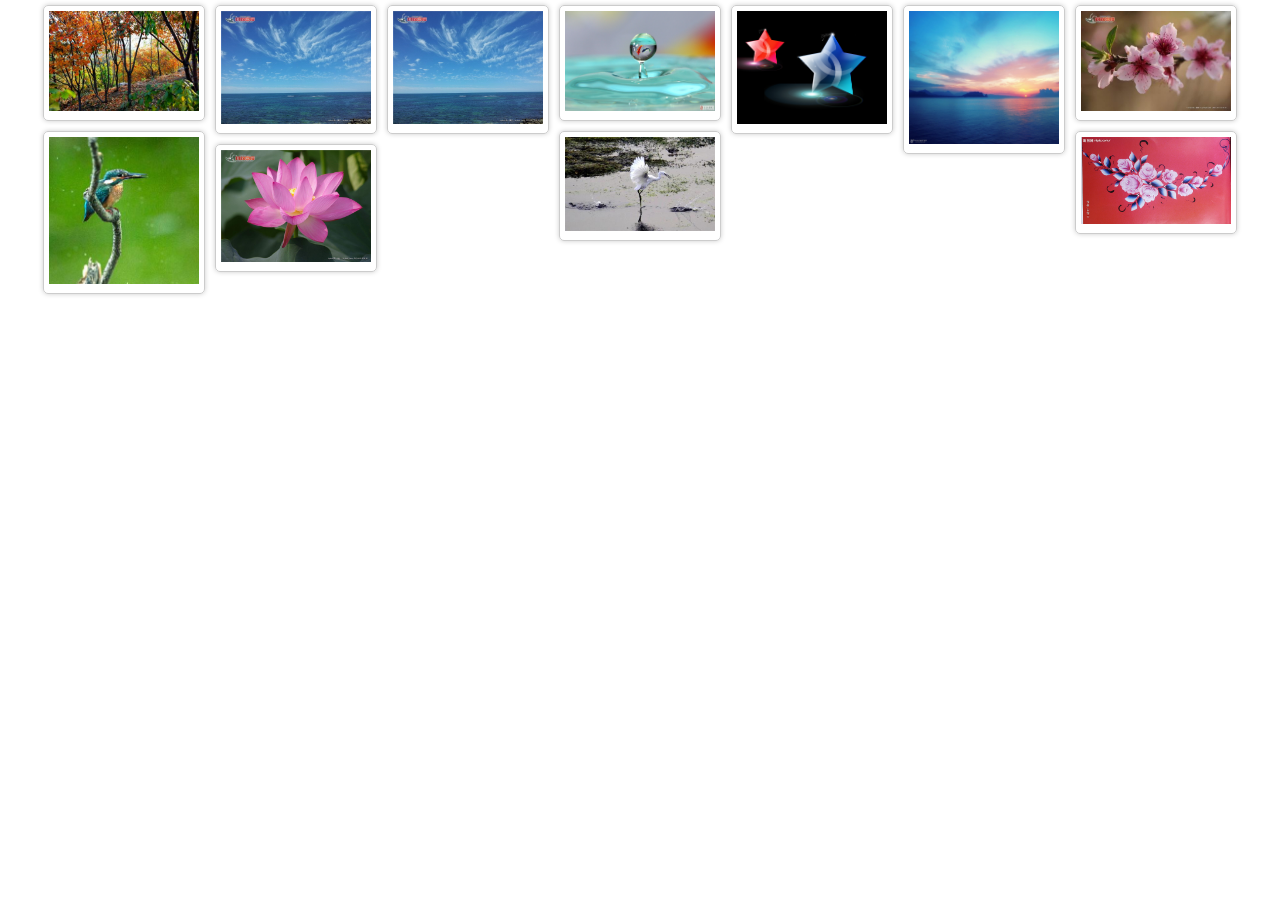
<file: waterfall-flow/index.html>
<!DOCTYPE html>
<html lang="en">
<head>
	<meta charset="UTF-8">
	<title>waterfall flow</title>
	<link rel="stylesheet" href="css/css.css" />
	<script src="js/demo.js"></script>
</head>

<body>
<div id="container">
	<!--容器-->
	<div class="box">
		<!--承载图片容器-->
		<div class="box_img">
			<!--边框-->
			<img src="image/a%20(1).jpg">
		</div>
	</div>
		<div class="box">
		<!--承载图片容器-->
		<div class="box_img">
			<!--边框-->
			<img src="image/a%20(2).jpg">
		</div>
	</div>
	<div class="box">
		<!--承载图片容器-->
		<div class="box_img">
			<!--边框-->
			<img src="image/a%20(3).jpg">
		</div>
	</div>
	<div class="box">
		<!--承载图片容器-->
		<div class="box_img">
			<!--边框-->
			<img src="image/a%20(4).jpg">
		</div>
	</div>
	<div class="box">
		<!--承载图片容器-->
		<div class="box_img">
			<!--边框-->
			<img src="image/a%20(5).jpg">
		</div>
	</div>
	<div class="box">
		<!--承载图片容器-->
		<div class="box_img">
			<!--边框-->
			<img src="image/a%20(6).jpg">
		</div>
	</div>
	<div class="box">
		<!--承载图片容器-->
		<div class="box_img">
			<!--边框-->
			<img src="image/a%20(7).jpg">
		</div>
	</div>
	<div class="box">
		<!--承载图片容器-->
		<div class="box_img">
			<!--边框-->
			<img src="image/a%20(8).jpg">
		</div>
	</div>
	<div class="box">
		<!--承载图片容器-->
		<div class="box_img">
			<!--边框-->
			<img src="image/a%20(10).jpg">
		</div>
	</div>
	<div class="box">
		<!--承载图片容器-->
		<div class="box_img">
			<!--边框-->
			<img src="image/a%20(11).jpg">
		</div>
	</div>
	<div class="box">
		<!--承载图片容器-->
		<div class="box_img">
			<!--边框-->
			<img src="image/a%20(12).jpg">
		</div>
	</div>
</div>
</body>
</html>
</file>
<file: waterfall-flow/css/css.css>
*{
    margin: 0;
    padding: 0;
}
#container{
    position: relative;
}
.box{
    padding: 5px;
    float: left;
}
.box_img{
    padding: 5px;
    border: 1px solid #cccccc;
    box-shadow:0 0 5px #ccc;
    border-radius: 5px;
}
.box_img img{
    width: 150px;
    height: auto;
}
</file>
